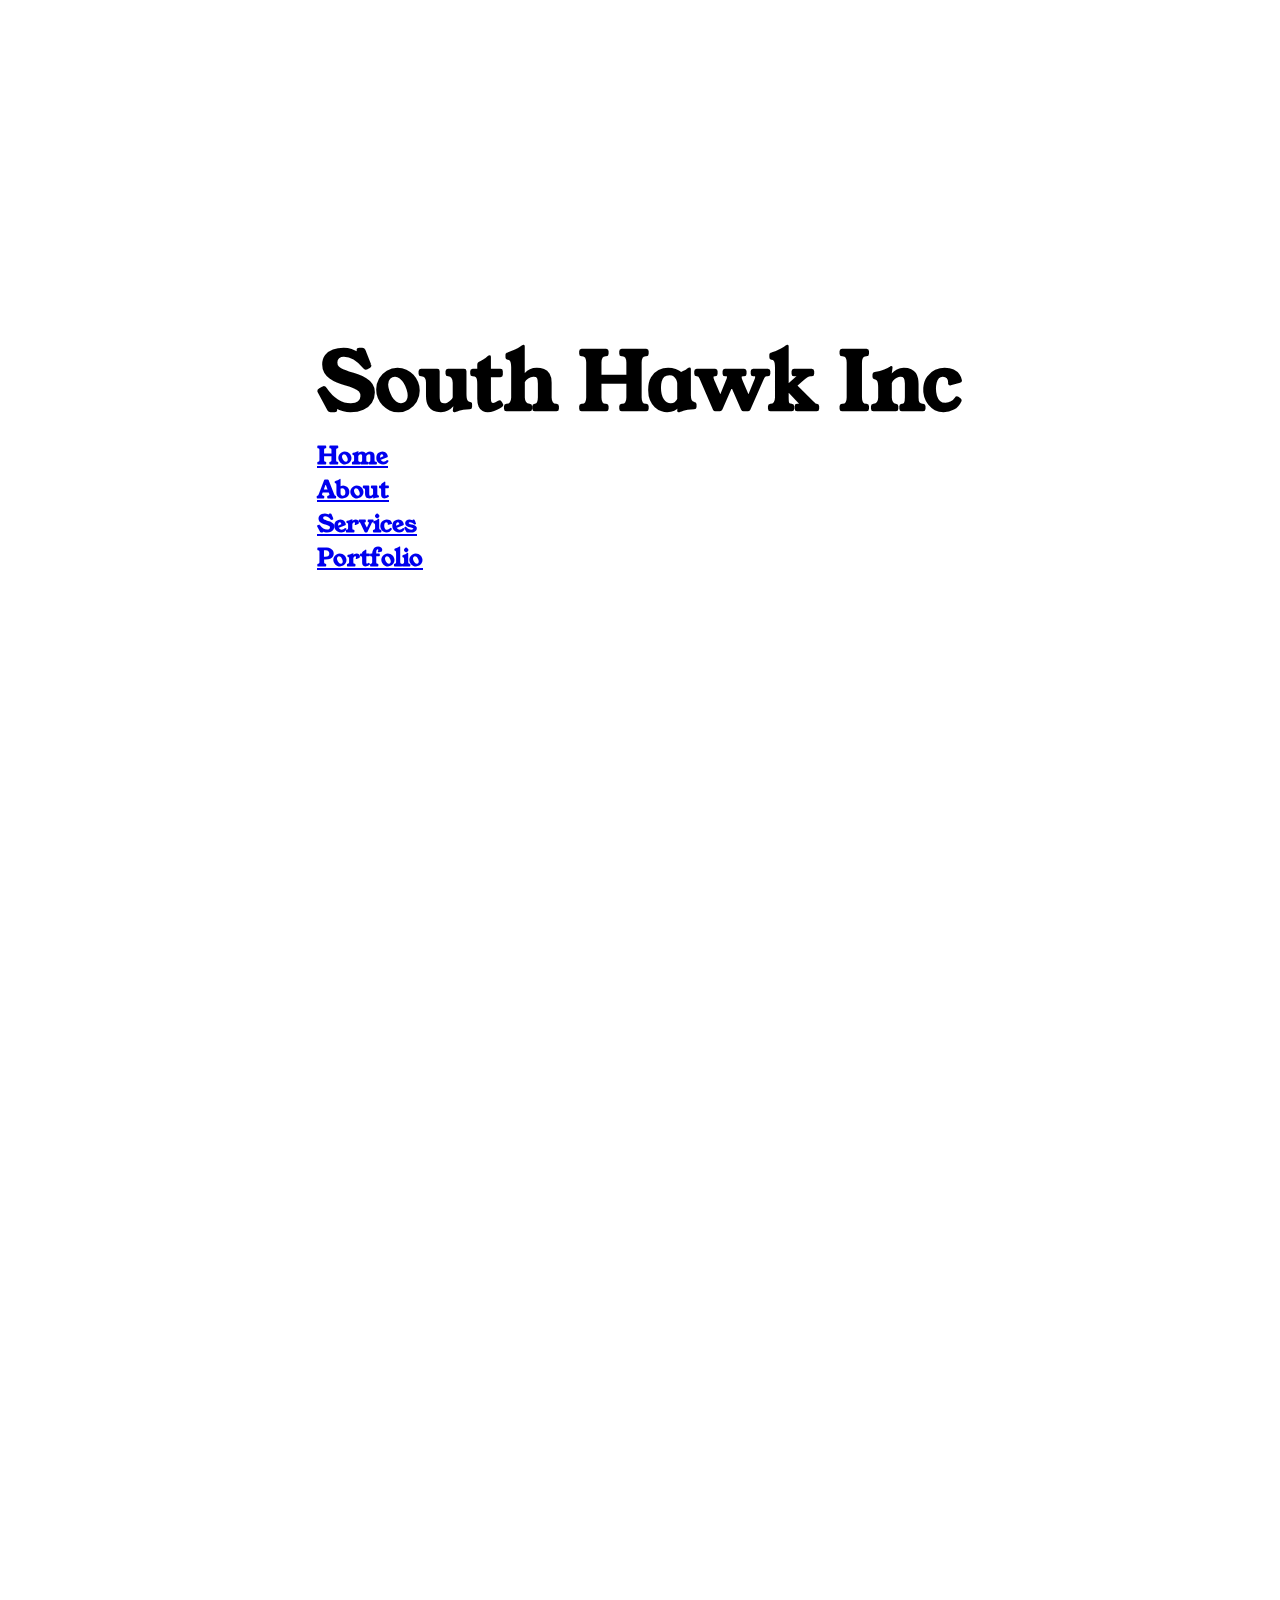
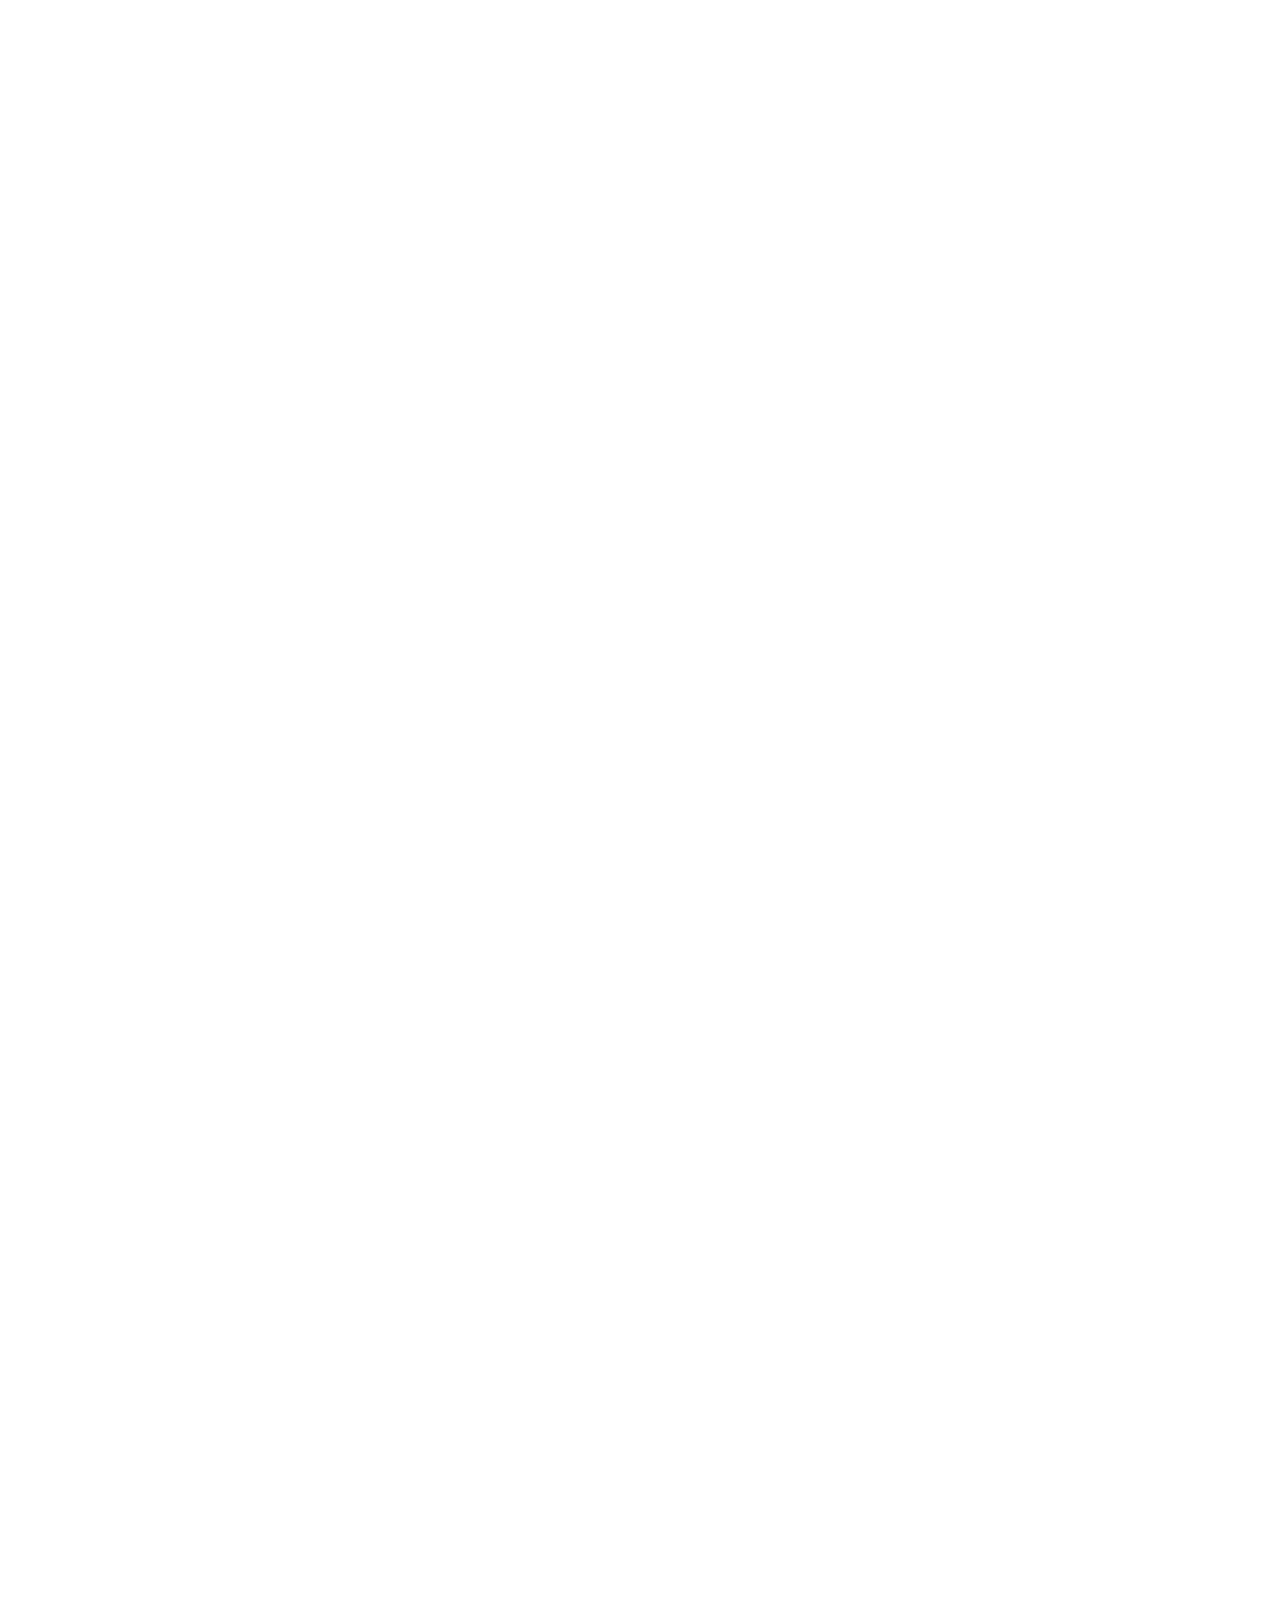
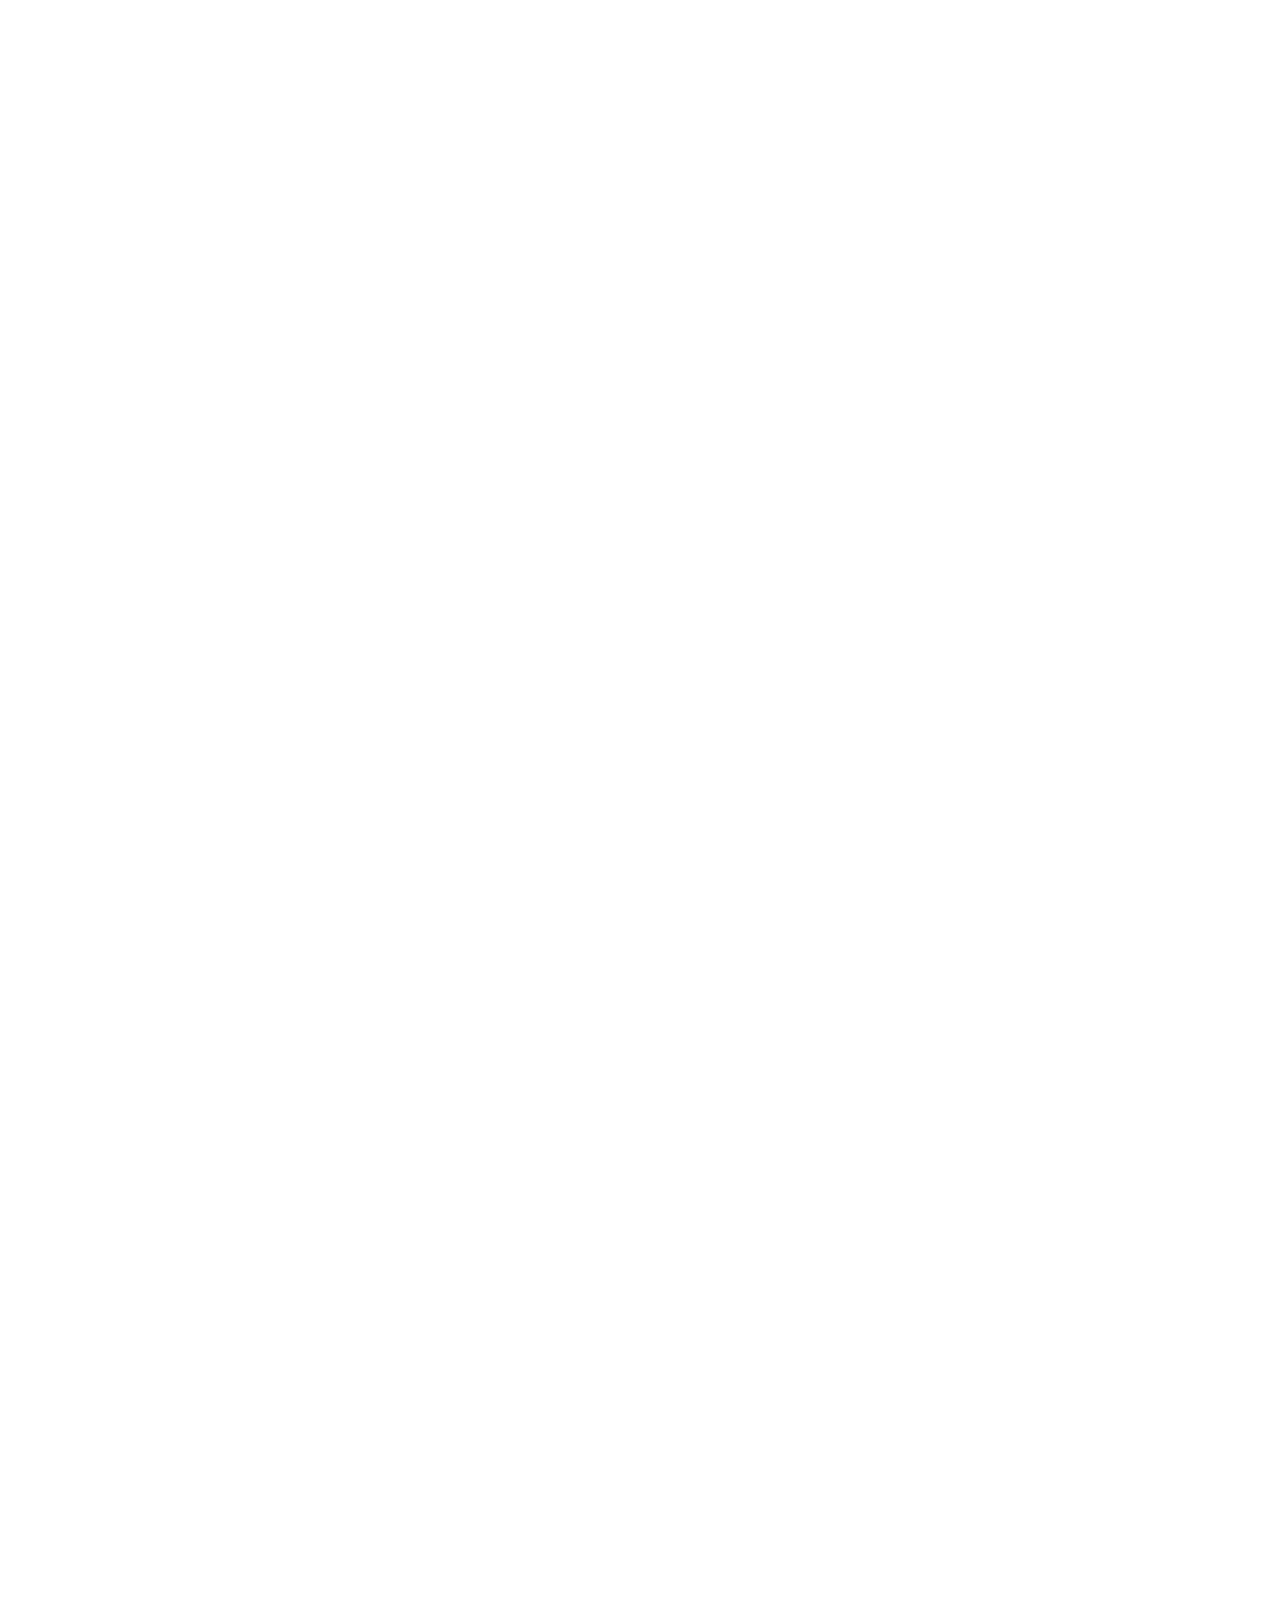
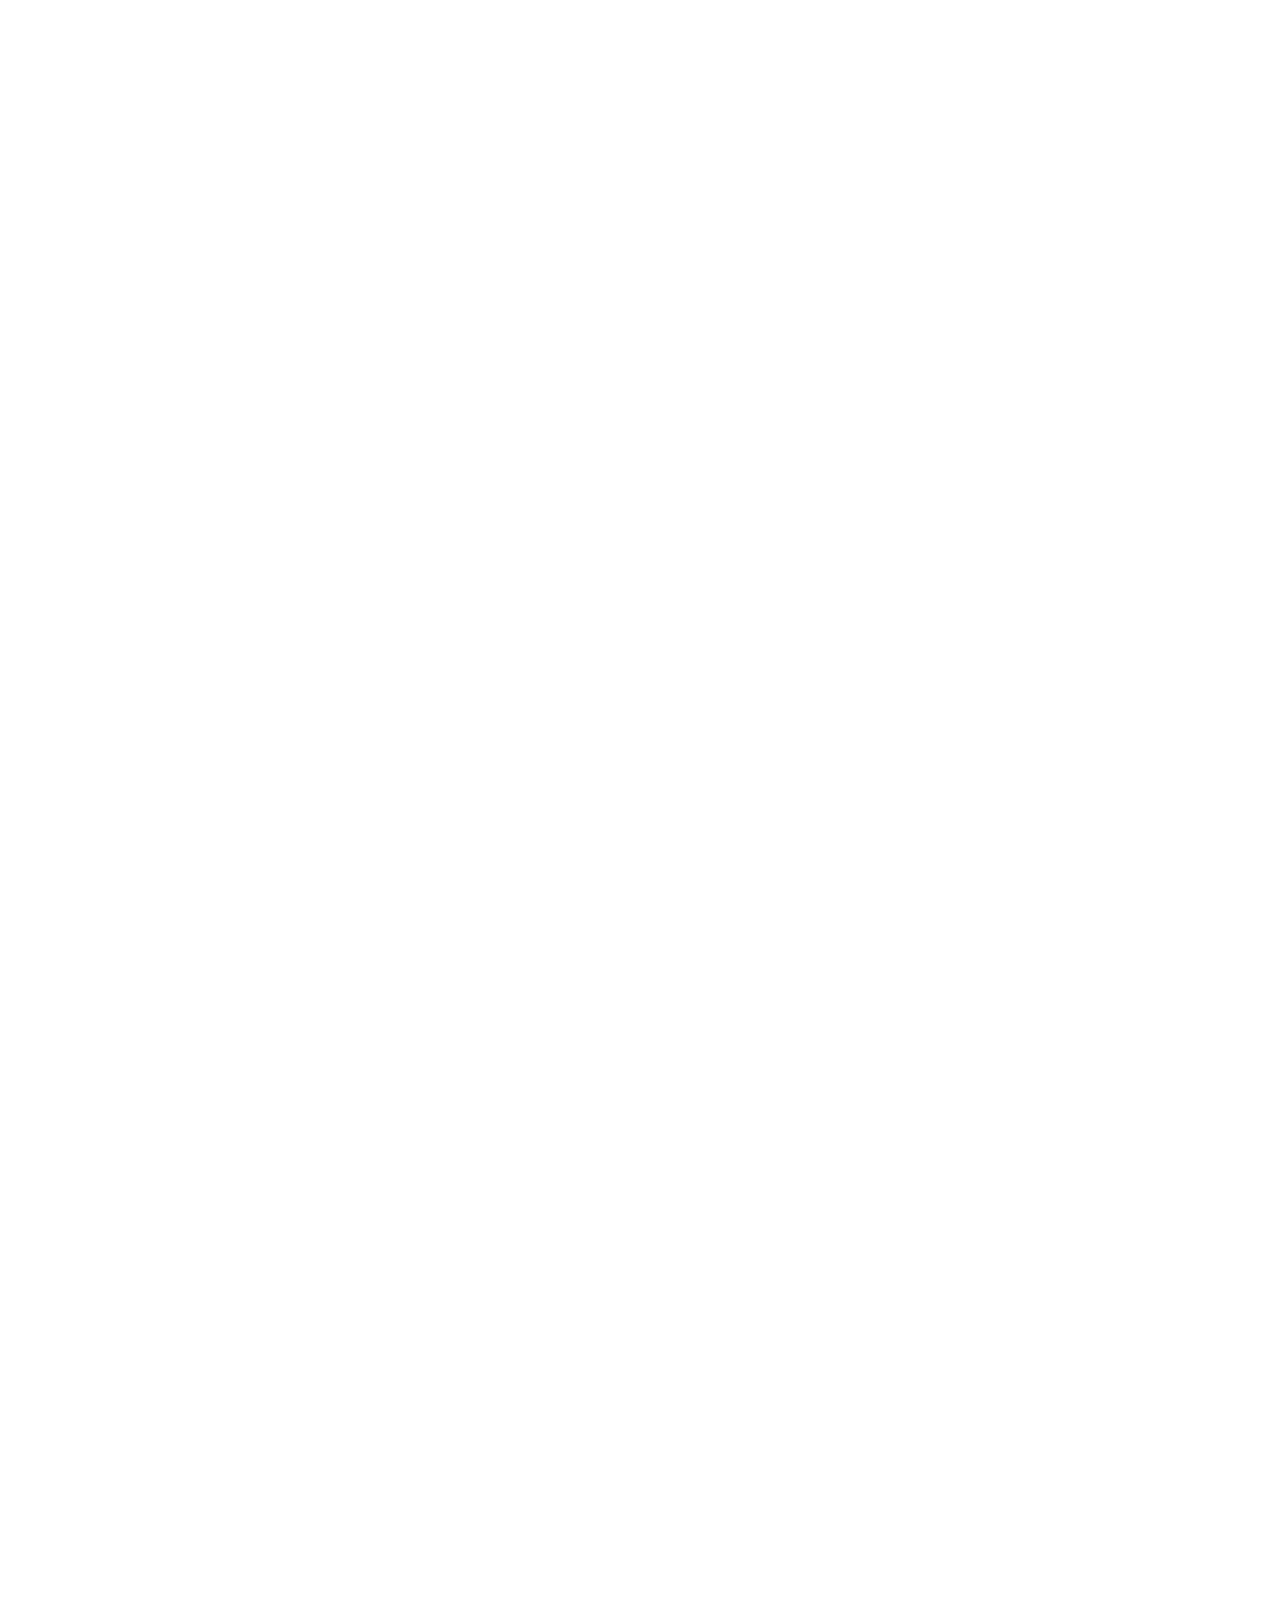
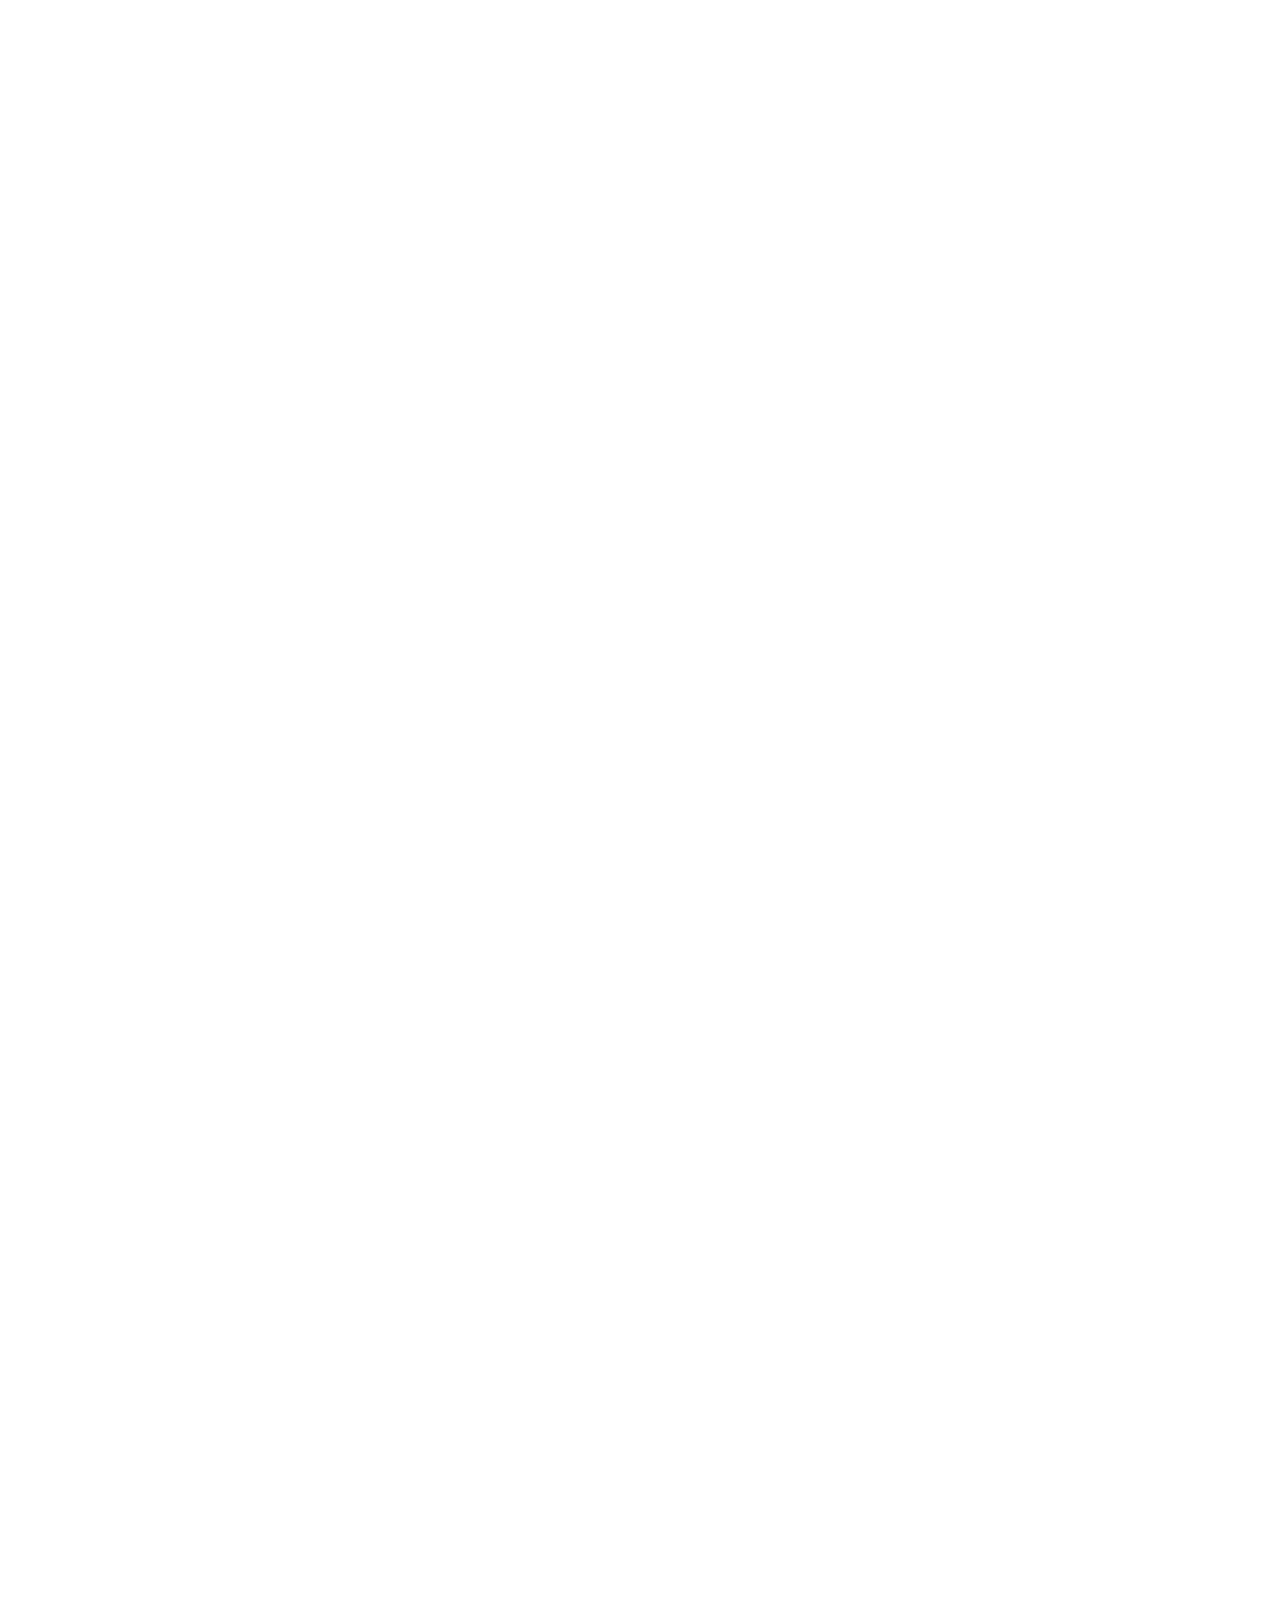
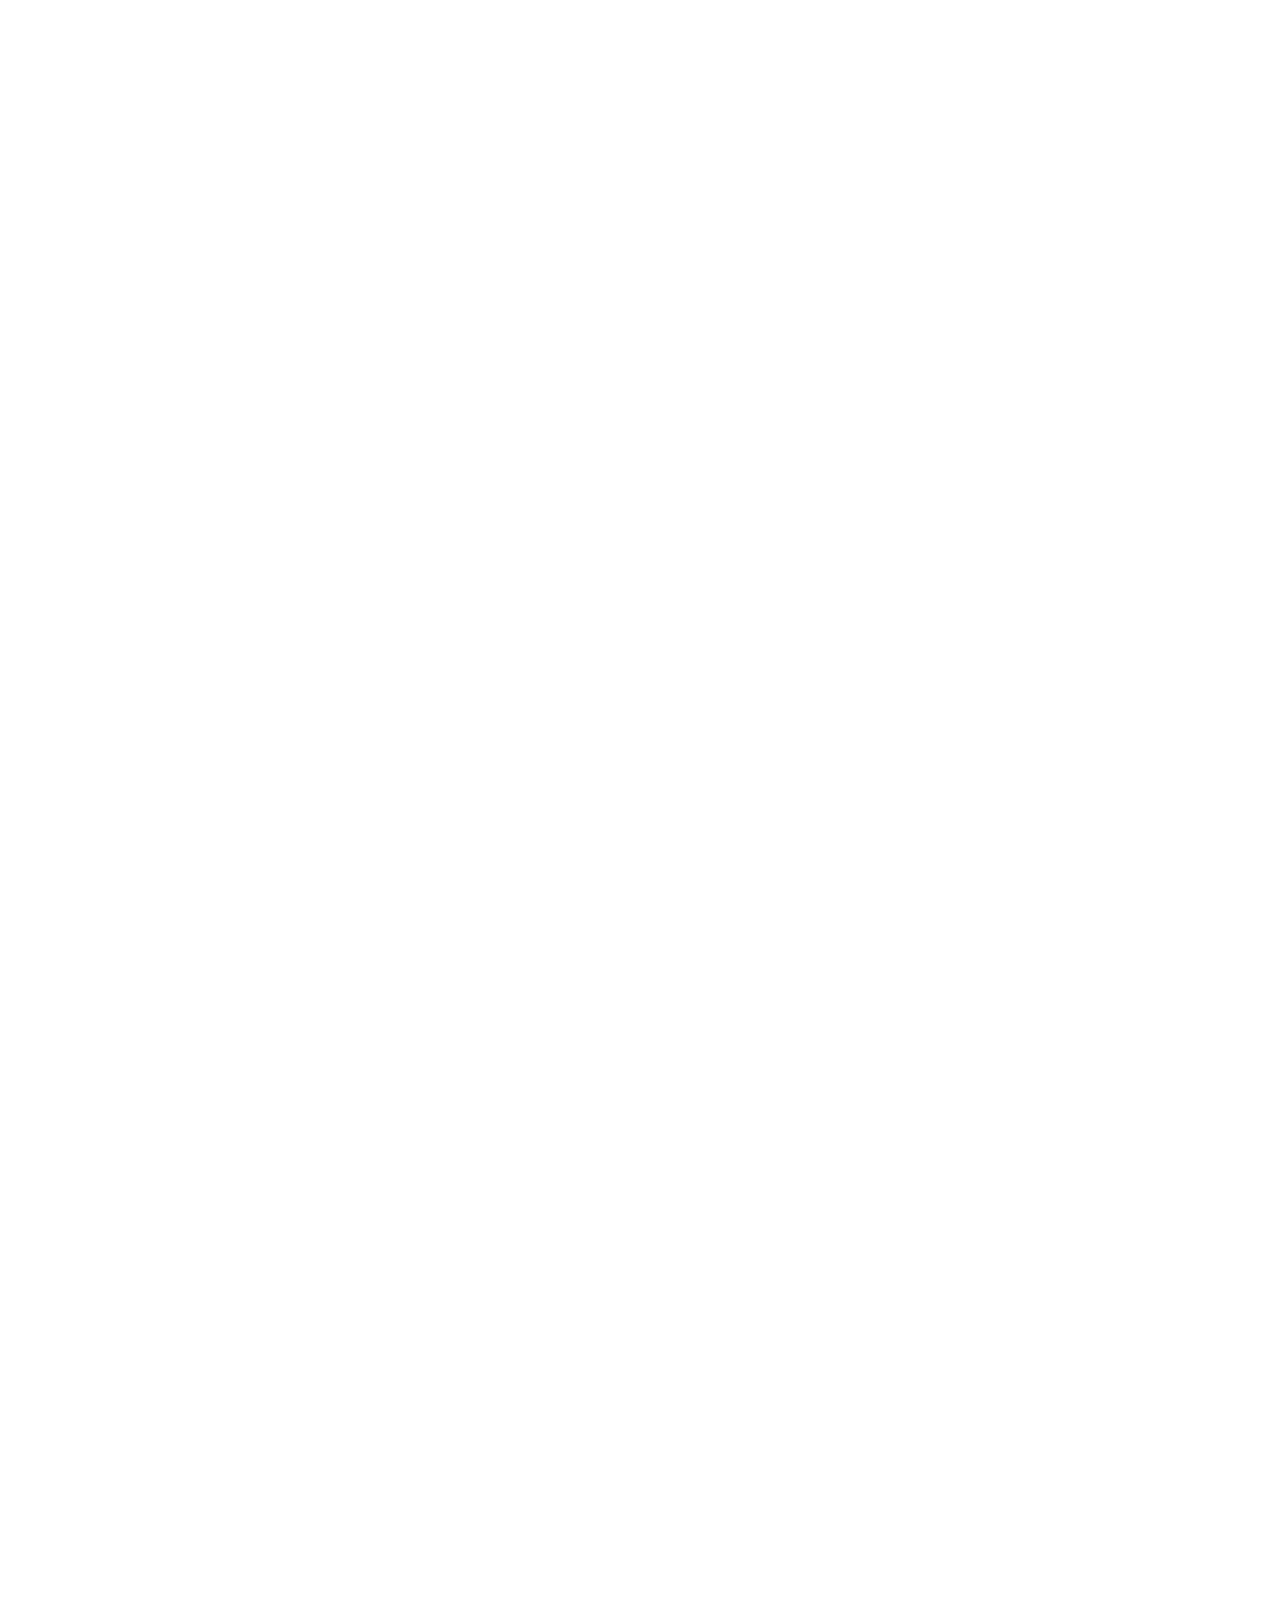
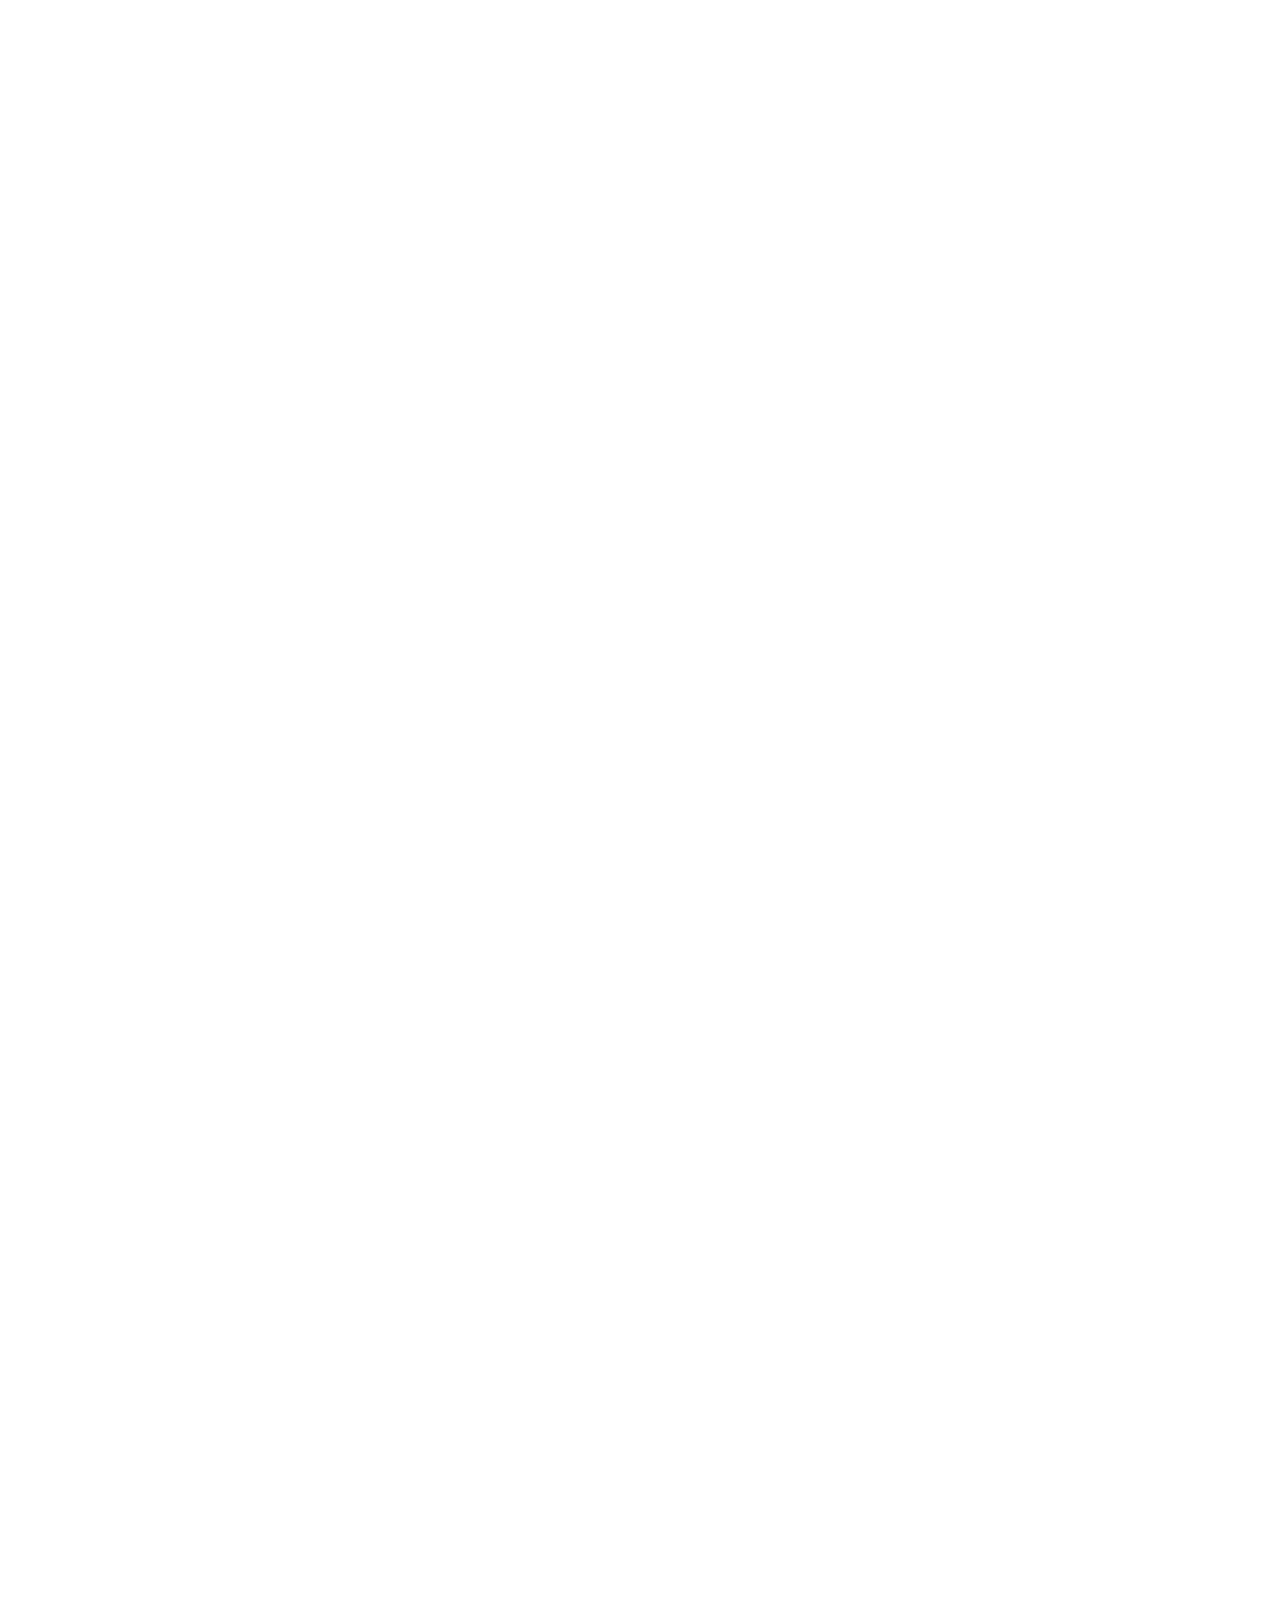
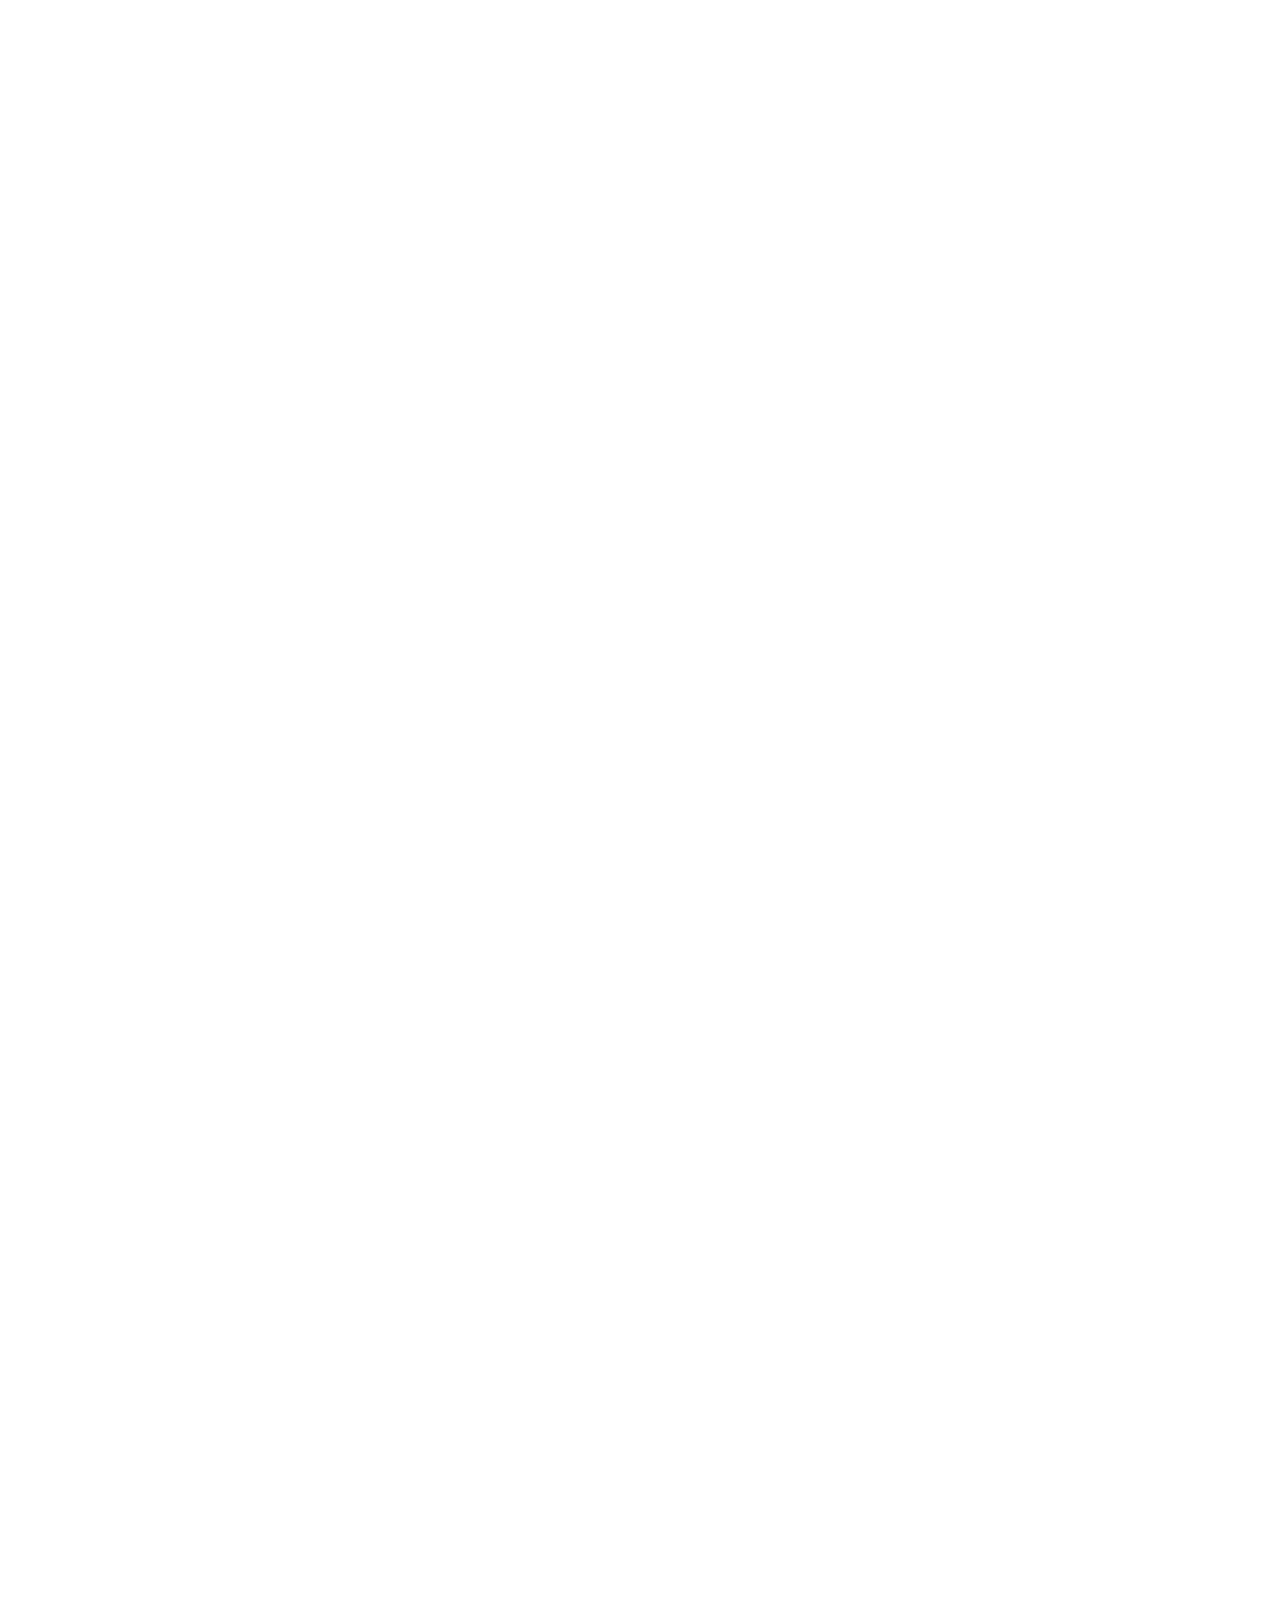
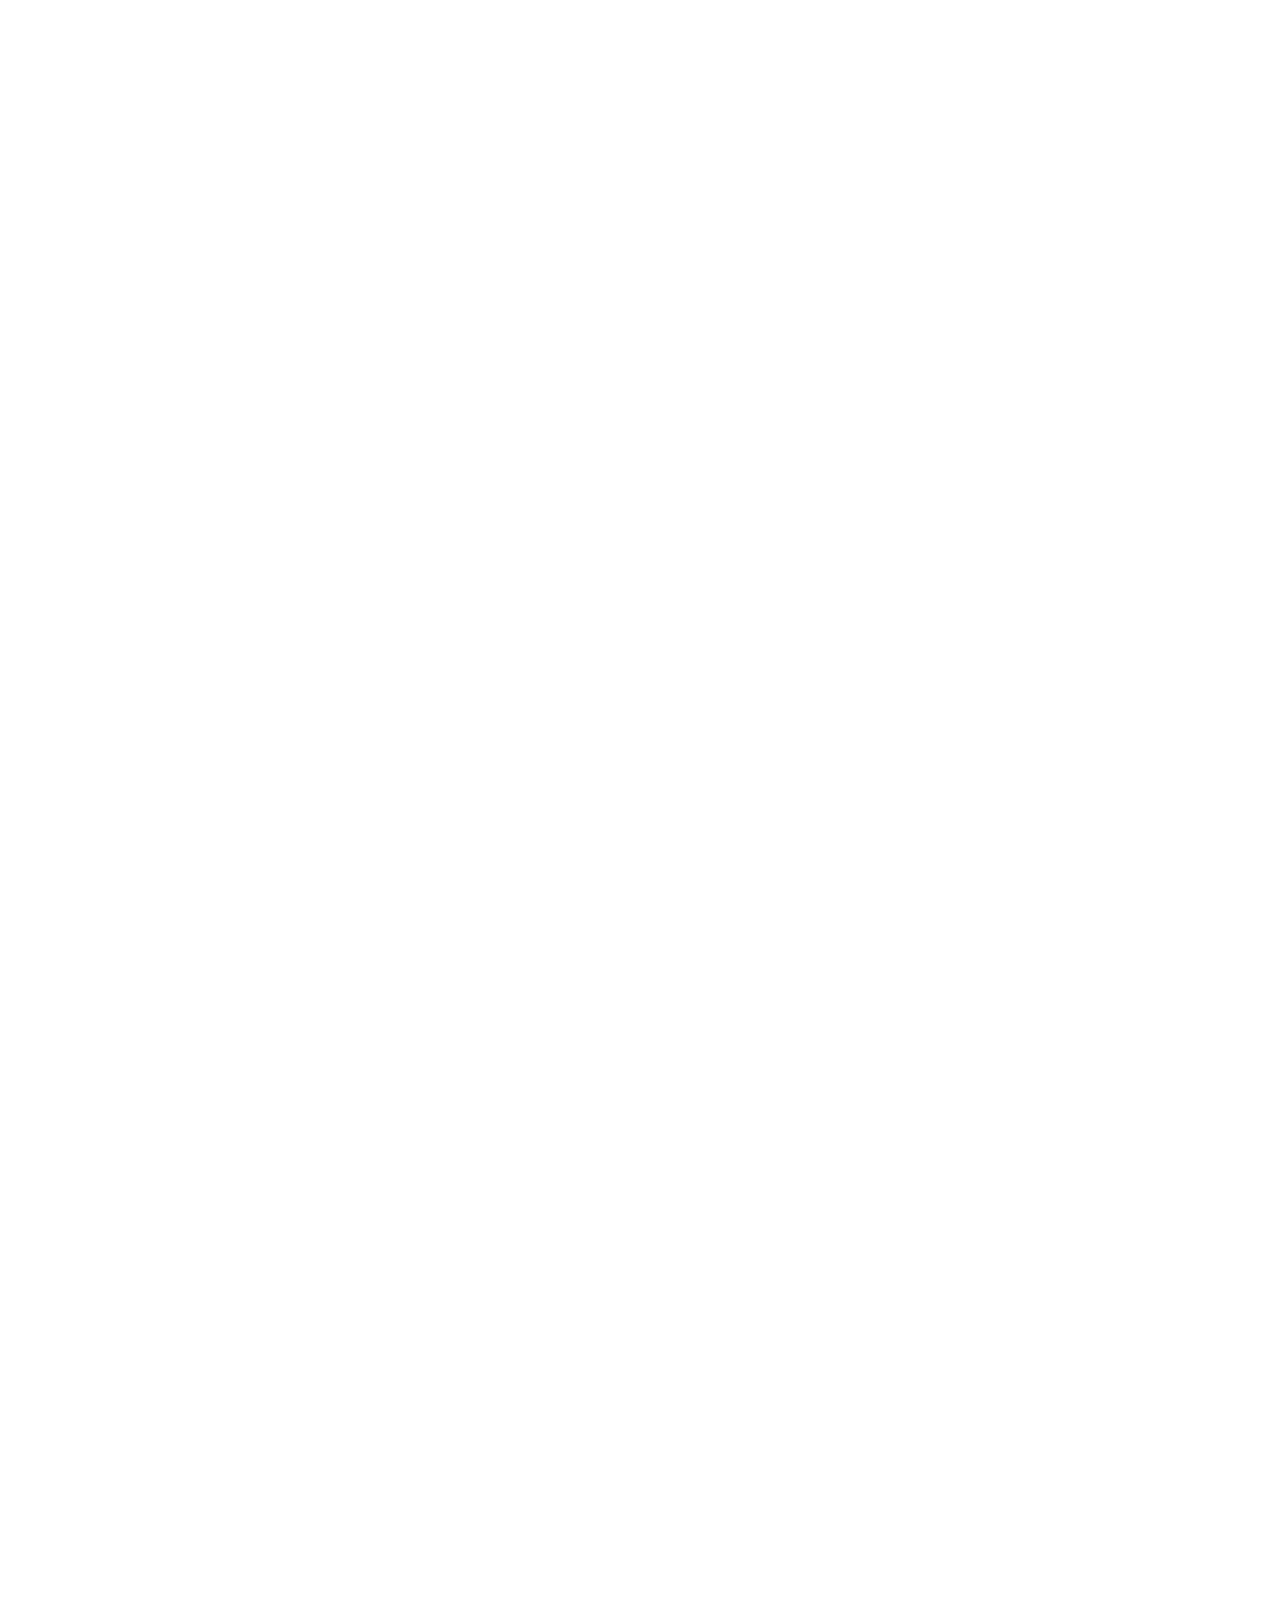
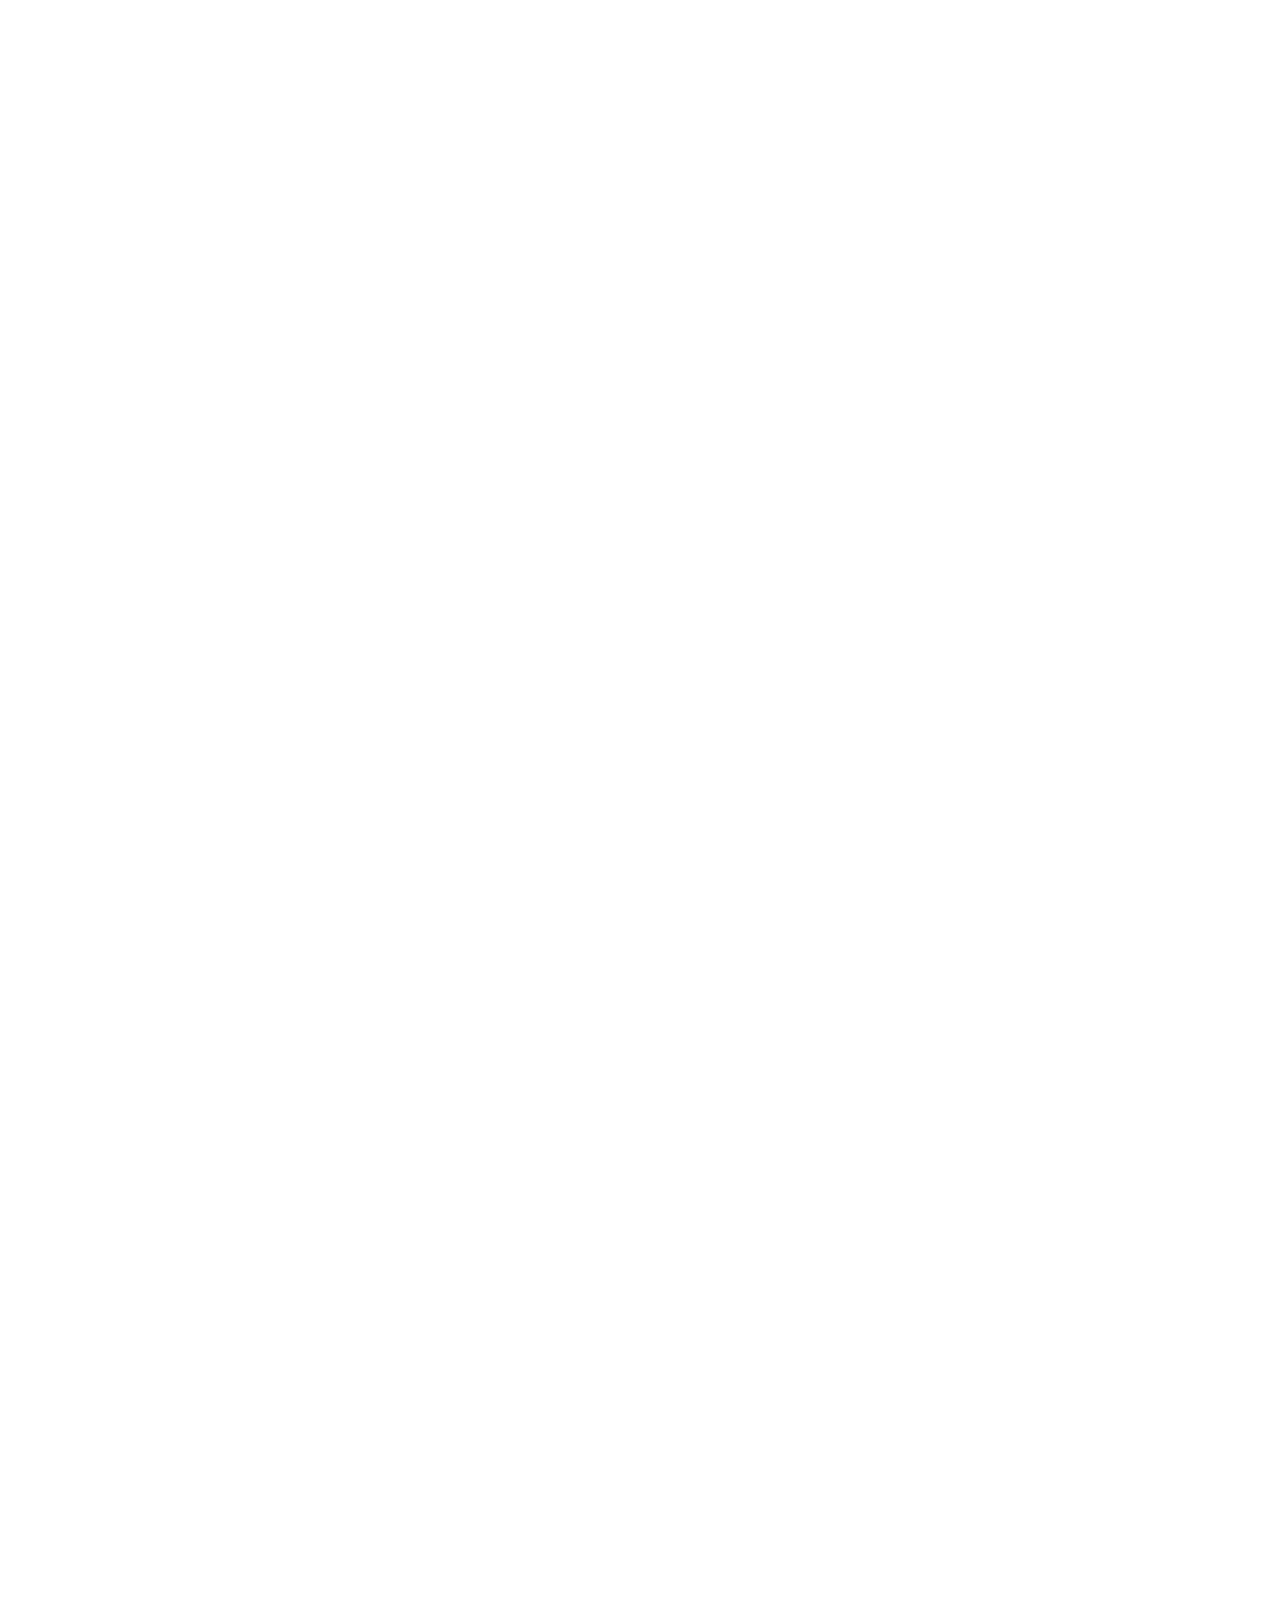
<file: index.html>
<!DOCTYPE html>
<html lang="en">
<head>
    <meta charset="UTF-8">
    <meta name="viewport" content="width=device-width, initial-scale=1.0">
    <link rel="stylesheet" href="/index.css">
    <title>South Hawk Inc</title>
</head>
<body>
    <div class="header">
        <h1>South Hawk Inc</h1>
        <div class="animate">
            <h2>
                <a href="/index.html">Home</a>
            </h2>

                        <h2>
                <a href="/about.html">About</a>
            </h2>
            <h2>
                <a href="/services.html" target="_blank">Services</a>
            </h2>   
            <h2>
                <a href="/portfolio.html">Portfolio</a>
            </h2>
        </div>
    </div>

    <div class="pics">
        <img src="/img/eugene-chystiakov-BShuSV5Sl5w-unsplash.jpg" alt="">

        <img src="/img/slava-auchynnikau-pHTGmO73lg0-unsplash.jpg" alt="">

        <img src="/img/valdemars-magone-Z6esPA7iDQs-unsplash.jpg" alt="">

        <img src="/img/wesley-tingey-mWTLm8yutOM-unsplash.jpg" alt="">
    </div>
</body>
</html>
</file>
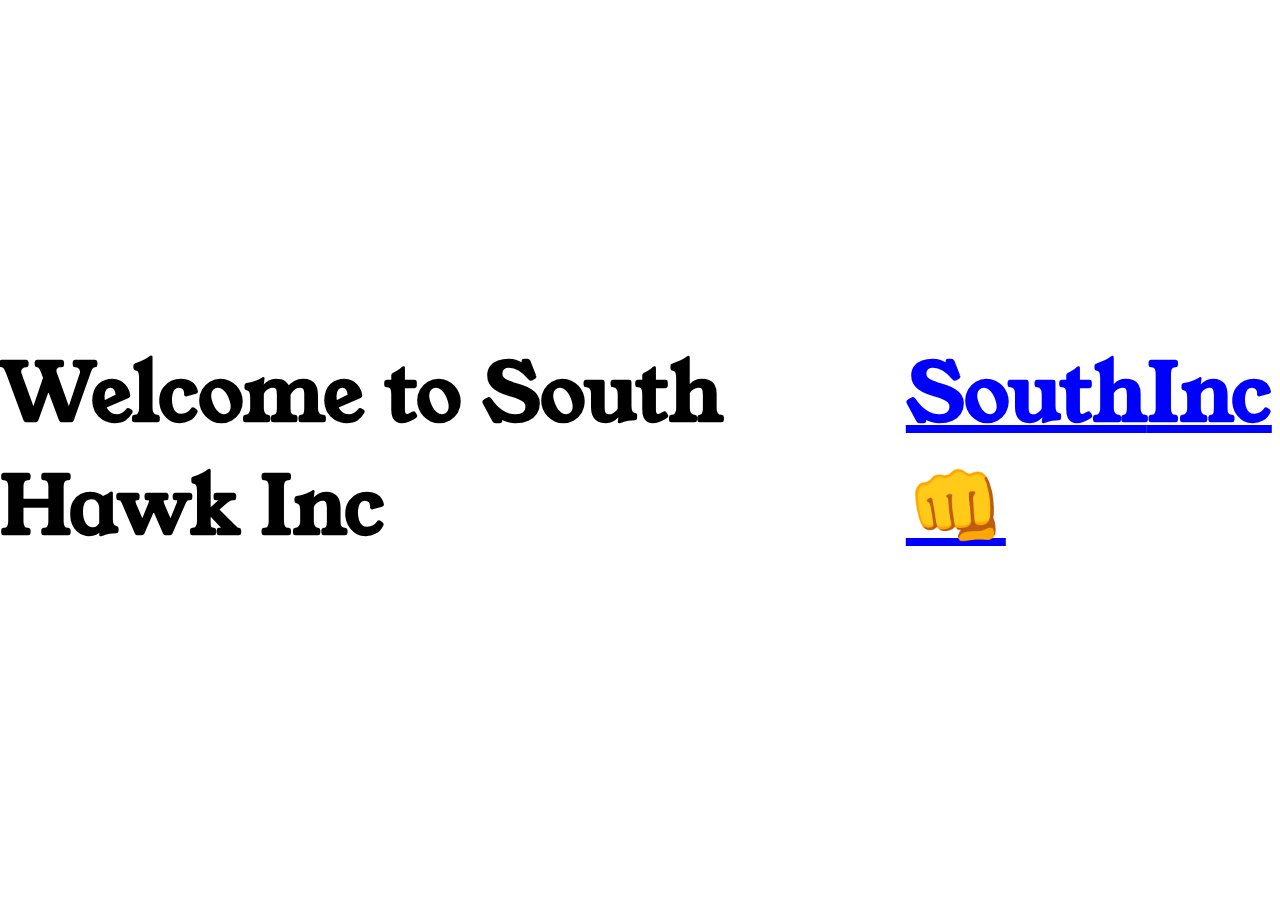
<file: services.html>
<!DOCTYPE html>
<html lang="en">
<head>
    <meta charset="UTF-8">
    <meta name="viewport" content="width=device-width, initial-scale=1.0">
    <link rel="stylesheet" href="/css/services.css">
    <title>Document</title>
</head>
<body>
    <div class="services-page">
<h1>Welcome to South Hawk Inc</h1>
    </div>

    <nav>
        <a href="#" class="logo">
          <h1>
            <span class="jab">South</span><span class="tv">Inc</span
            ><span class="fist">&#x1F44A;</span>
          </h1>
        </a>
  </nav>
</body>
</html>
</file>
<file: index.css>
@import url('https://fonts.googleapis.com/css2?family=Young+Serif&display=swap');
  

body{
    height: 100vh;
	width: 100vw;
    font-family: 'Young Serif', serif;
	/* background: radial-gradient(at 18% 99%, rgb(223, 229, 113) 0px, transparent 50%) repeat scroll 0% 0%, 
                radial-gradient(at 97% 8%, rgb(118, 249, 173) 0px, transparent 50%) repeat scroll 0% 0%, 
                radial-gradient(at 79% 82%, rgb(233, 109, 131) 0px, transparent 50%) repeat scroll 0% 0%,
                radial-gradient(at 96% 10%, rgb(222, 81, 251) 0px, transparent 50%) repeat scroll 0% 0%,    
                radial-gradient(at 42% 20%, rgb(116, 240, 251) 0px, transparent 50%) repeat scroll 0% 0%,
                radial-gradient(at 4% 49%, rgb(203, 88, 218) 0px, transparent 50%) repeat scroll 0% 0%, rgba(0, 0, 0, 0) radial-gradient(at 57% 33%, rgb(218, 83, 228) 0px, #a299ff 50%) repeat scroll 0% 0%; */
}
.header{
    font: bolder;
    font-family: 'Young Serif', serif;
}

@media screen and (max-width: 800px) {
    .left, .main, .right {
      width: 100%;
    }
}

h1{

    background-color:none !important;
    filter: saturate(110%);
    top: 1%;
}
  /* .animate{
    animation-duration: 1s;
    text-transform: uppercase;
    background-size: auto auto;
  
    background-size: 200% auto;
    color: #fff;
    
   
    -webkit-text-fill-color: transparent;
    animation: textclip 2s linear infinite;
    display: inline-block;
        font-size: 190px;
  }
  
  @keyframes textclip {
    to {
      background-position: 200% center;
    }
  }
  @media screen and (max-width: 800px) {
   .animate{
      font-size: 100px;
    }
  } */

  .pics
  {
     text-transform: uppercase;
    background-image: linear-gradient(
      -225deg,
      #231557 0%,
      #44107a 29%,
      #ff1361 67%,
      #fff800 100%
    );
    background-size: auto auto;
    
    background-size: 200% auto;
    color: #fff;
    
   
    -webkit-text-fill-color: transparent;
    animation: textclip 2s linear infinite;
    display: inline-block;
        font-size: 190px;
  }
  
  @keyframes textclip {
    to {
      background-position: 200% center;
    }
  } 

  h1::before {  
    transform: scaleX(0);
    transform-origin: bottom right;
  }
  
  h1:hover::before {
    transform: scaleX(1);
    transform-origin: bottom left;
  }
  
  h1::before {
    content: " ";
    display: block;
    position: absolute;
    top: 0; right: 0; bottom: 0; left: 0;
    inset: 0 0 0 0;
    background: hsl(200 100% 80%);
    z-index: -1;
    transition: transform .3s ease;
  }
  
  h1 {
    position: relative;
    font-size: 5rem;
  }
  
  html {
    block-size: 100%;
    inline-size: 100%;
  }
  

  .pics {
    width: 100%; height: 100%;

    @for $i from 0 to 10 {
        &:nth-child(10n + #{$i + 1}):hover ~ .scene {
            --rotateSceneY: #{-63 + ($i * 14)}deg;
        }
        &:nth-child(n + #{10 * $i + 1}):nth-child(-n + #{10 * ($i + 1)}):hover ~ .scene {
            --rotateSceneX: #{36 - ($i * 8)}deg;
        }
    }
}

.pics{
content: '';
position: absolute;
top: 0;
left: 0;
width: 100%;
height: 100%;
background: linear-gradient(180deg,#f00,#000);
z-index: 1;
opacity: 0;
transition: 0.5s;
mix-blend-mode: multiply;

}

/* coded by ibrahim kayode */

* {
    margin: 0;
    padding: 0;
  }
  body {
    display: flex;
    justify-content: center;
    align-items: center;
    min-height: 100vh;
  }
  .container {
    position: relative;
    width: 1160px;
    display: flex;
    justify-content: center;
    flex-wrap: wrap;
    transform-style: preserve-3d;
    perspective: 500px;
    margin: auto;
  }
  .container .box {
    position: relative;
    width: 275px;
    height: 275px;
    background: #000;
    transition: 0.5s;
    transform-style: preserve-3d;
    overflow: hidden;
    margin-right: 15px;
    margin-top: 45px;
  }
  .container:hover .box {
    transform: rotateY(25deg);
  }
  .container .box:hover ~ .box {
    transform: rotateY(-25deg);
  }
  .container .box:hover {
    transform: rotateY(0deg) scale(1.25);
    z-index: 1;
    box-shadow: 0 25px 40px rgba(0,0,0,0.5);
  }
  .container .box .imgBx {
    position: absolute;
    top: 0;
    left: 0;
    width: 100%;
    height: 100%;
  }
  .container .box .imgBx:before {
    content: '';
    position: absolute;
    top: 0;
    left: 0;
    width: 100%;
    height: 100%;
    background: linear-gradient(180deg,#f00,#000);
    z-index: 1;
    opacity: 0;
    transition: 0.5s;
    mix-blend-mode: multiply;
  }
  .container .box:hover .imgBx:before {
    opacity: 1;
  }
  .container .box .imgBx img {
    position: absolute;
    top: 0;
    left: 0;
    width: 100%;
    height: 100%;
    object-fit: cover;
  }
  .container .box .content {
    position: absolute;
    top: 0;
    left: 0;
    width: 100%;
    height: 100%;
    z-index: 1;
    display: flex;
    padding: 20px;
    align-items: flex-end;
    box-sizing: border-box;
  }
  .container .box .content h2 {
    color: #fff;
    transition: 0.5s;
    text-transform: uppercase;
    margin-bottom: 5px;
    font-size: 20px;
    transform: translateY(200px);
    transition-delay: 0.3s;
  }
  .container .box:hover .content h2 {
    transform: translateY(0px);
  }
  .container .box .content p {
    color: #fff;
    transition: 0.5s;
    font-size: 14px;
    transform: translateY(200px);
    transition-delay: 0.4s;
  }
  .container .box:hover .content p {
    transform: translateY(0px);
  }
</file>
<file: css/services.css>
@import url('https://fonts.googleapis.com/css2?family=Young+Serif&display=swap');
  

body{
	
    height: 100vh;
	width: 100vw;
    font-family: 'Young Serif', serif;
	/* background: radial-gradient(at 18% 99%, rgb(223, 229, 113) 0px, transparent 50%) repeat scroll 0% 0%, 
                radial-gradient(at 97% 8%, rgb(118, 249, 173) 0px, transparent 50%) repeat scroll 0% 0%, 
                radial-gradient(at 79% 82%, rgb(233, 109, 131) 0px, transparent 50%) repeat scroll 0% 0%,
                radial-gradient(at 96% 10%, rgb(222, 81, 251) 0px, transparent 50%) repeat scroll 0% 0%,    
                radial-gradient(at 42% 20%, rgb(116, 240, 251) 0px, transparent 50%) repeat scroll 0% 0%,
                radial-gradient(at 4% 49%, rgb(203, 88, 218) 0px, transparent 50%) repeat scroll 0% 0%, rgba(0, 0, 0, 0) radial-gradient(at 57% 33%, rgb(218, 83, 228) 0px, #a299ff 50%) repeat scroll 0% 0%; */
}
.header{
    font: bolder;
    font-family: 'Young Serif', serif;
}

@media screen and (max-width: 800px) {
    .left, .main, .right {
      width: 100%;
    }
}

h1{

    background-color:none !important;
    filter: saturate(110%);
    top: 1%;
}
  /* .animate{
    animation-duration: 1s;
    text-transform: uppercase;
    background-size: auto auto;
  
    background-size: 200% auto;
    color: #fff;
    
   
    -webkit-text-fill-color: transparent;
    animation: textclip 2s linear infinite;
    display: inline-block;
        font-size: 190px;
  }
  
  @keyframes textclip {
    to {
      background-position: 200% center;
    }
  }
  @media screen and (max-width: 800px) {
   .animate{
      font-size: 100px;
    }
  } */

  .pics
  {
     text-transform: uppercase;
    background-image: linear-gradient(
      -225deg,
      #231557 0%,
      #44107a 29%,
      #ff1361 67%,
      #fff800 100%
    );
    background-size: auto auto;
    
    background-size: 200% auto;
    color: #fff;
    
   
    -webkit-text-fill-color: transparent;
    animation: textclip 2s linear infinite;
    display: inline-block;
        font-size: 190px;
  }
  
  @keyframes textclip {
    to {
      background-position: 200% center;
    }
  } 

  h1::before {  
    transform: scaleX(0);
    transform-origin: bottom right;
  }
  
  h1:hover::before {
    transform: scaleX(1);
    transform-origin: bottom left;
  }
  
  h1::before {
    content: " ";
    display: block;
    position: absolute;
    top: 0; right: 0; bottom: 0; left: 0;
    inset: 0 0 0 0;
    background: hsl(200 100% 80%);
    z-index: -1;
    transition: transform .3s ease;
  }
  
  h1 {
    position: relative;
    font-size: 5rem;
  }
  
  html {
    block-size: 100%;
    inline-size: 100%;
  }
  

  .pics {
    width: 100%; height: 100%;

    @for $i from 0 to 10 {
        &:nth-child(10n + #{$i + 1}):hover ~ .scene {
            --rotateSceneY: #{-63 + ($i * 14)}deg;
        }
        &:nth-child(n + #{10 * $i + 1}):nth-child(-n + #{10 * ($i + 1)}):hover ~ .scene {
            --rotateSceneX: #{36 - ($i * 8)}deg;
        }
    }
}

.pics{
content: '';
position: absolute;
top: 0;
left: 0;
width: 100%;
height: 100%;
background: linear-gradient(180deg,#f00,#000);
z-index: 1;
opacity: 0;
transition: 0.5s;
mix-blend-mode: multiply;

}

/* coded by ibrahim kayode */

* {
    margin: 0;
    padding: 0;
  }
  body {
    display: flex;
    justify-content: center;
    align-items: center;
    min-height: 100vh;
  }
  .container {
    position: relative;
    width: 1160px;
    display: flex;
    justify-content: center;
    flex-wrap: wrap;
    transform-style: preserve-3d;
    perspective: 500px;
    margin: auto;
  }
  .container .box {
    position: relative;
    width: 275px;
    height: 275px;
    background: #000;
    transition: 0.5s;
    transform-style: preserve-3d;
    overflow: hidden;
    margin-right: 15px;
    margin-top: 45px;
  }
  .container:hover .box {
    transform: rotateY(25deg);
  }
  .container .box:hover ~ .box {
    transform: rotateY(-25deg);
  }
  .container .box:hover {
    transform: rotateY(0deg) scale(1.25);
    z-index: 1;
    box-shadow: 0 25px 40px rgba(0,0,0,0.5);
  }
  .container .box .imgBx {
    position: absolute;
    top: 0;
    left: 0;
    width: 100%;
    height: 100%;
  }
  .container .box .imgBx:before {
    content: '';
    position: absolute;
    top: 0;
    left: 0;
    width: 100%;
    height: 100%;
    background: linear-gradient(180deg,#f00,#000);
    z-index: 1;
    opacity: 0;
    transition: 0.5s;
    mix-blend-mode: multiply;
  }
  .container .box:hover .imgBx:before {
    opacity: 1;
  }
  .container .box .imgBx img {
    position: absolute;
    top: 0;
    left: 0;
    width: 100%;
    height: 100%;
    object-fit: cover;
  }
  .container .box .content {
    position: absolute;
    top: 0;
    left: 0;
    width: 100%;
    height: 100%;
    z-index: 1;
    display: flex;
    padding: 20px;
    align-items: flex-end;
    box-sizing: border-box;
  }
  .container .box .content h2 {
    color: #fff;
    transition: 0.5s;
    text-transform: uppercase;
    margin-bottom: 5px;
    font-size: 20px;
    transform: translateY(200px);
    transition-delay: 0.3s;
  }
  .container .box:hover .content h2 {
    transform: translateY(0px);
  }
  .container .box .content p {
    color: #fff;
    transition: 0.5s;
    font-size: 14px;
    transform: translateY(200px);
    transition-delay: 0.4s;
  }
  .container .box:hover .content p {
    transform: translateY(0px);
  }

  gsap.to(element, {
    duration: 2, 
    scale: 1.5, 
    rotationY: 45, 
    x: 10, 
    y: 0, 
    z: -200
});
</file>
